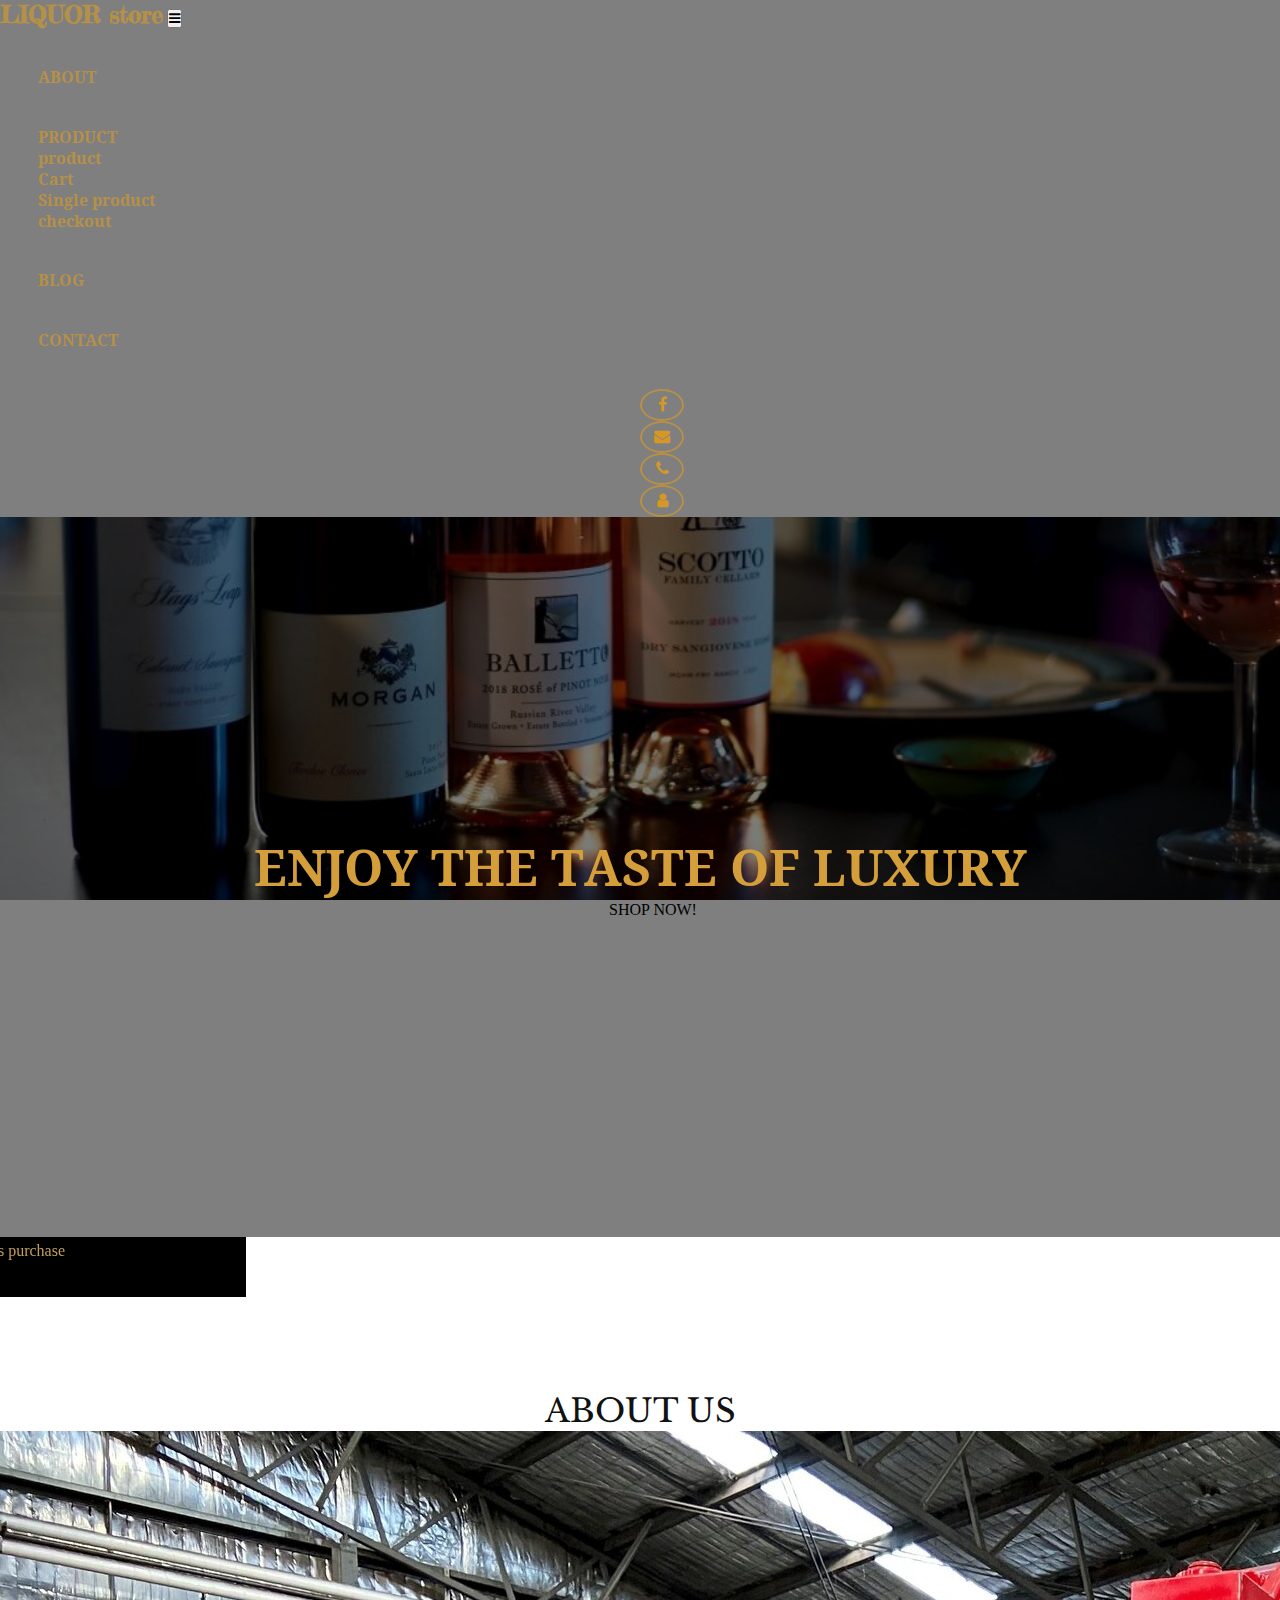
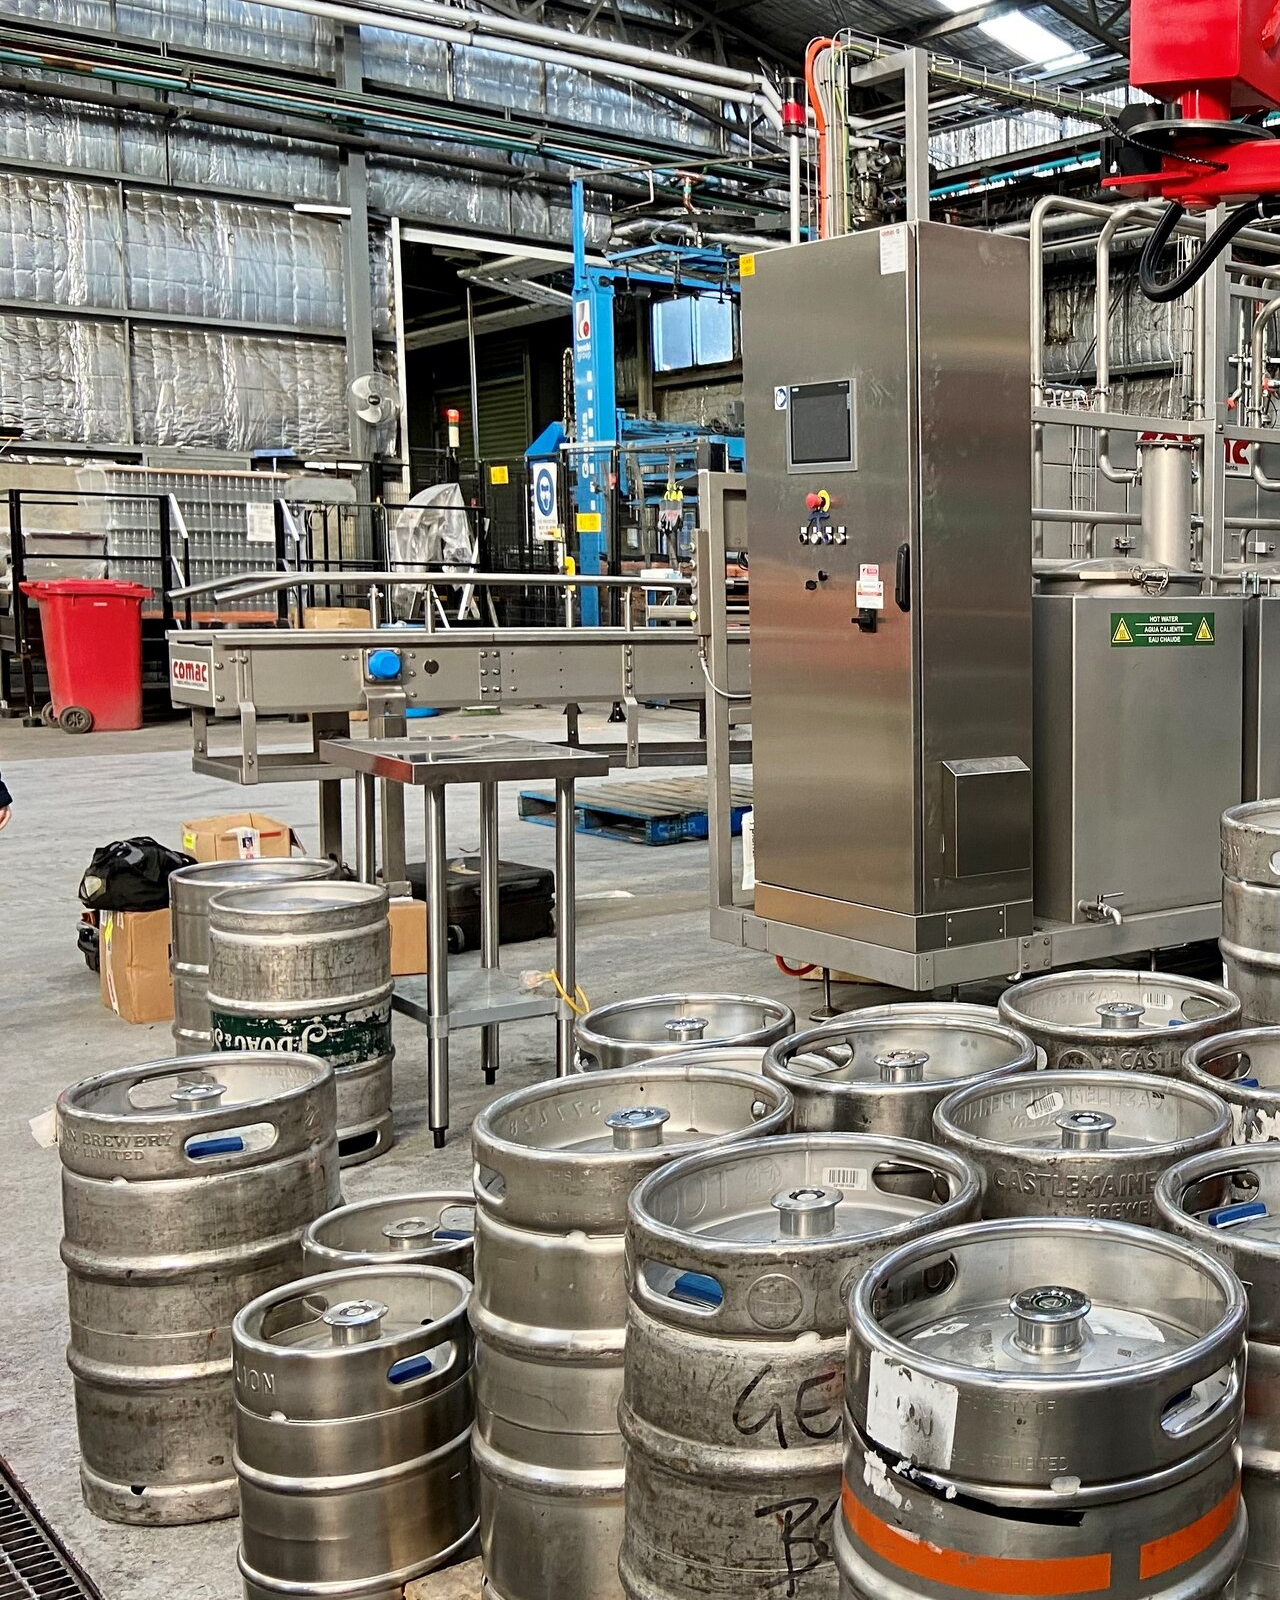
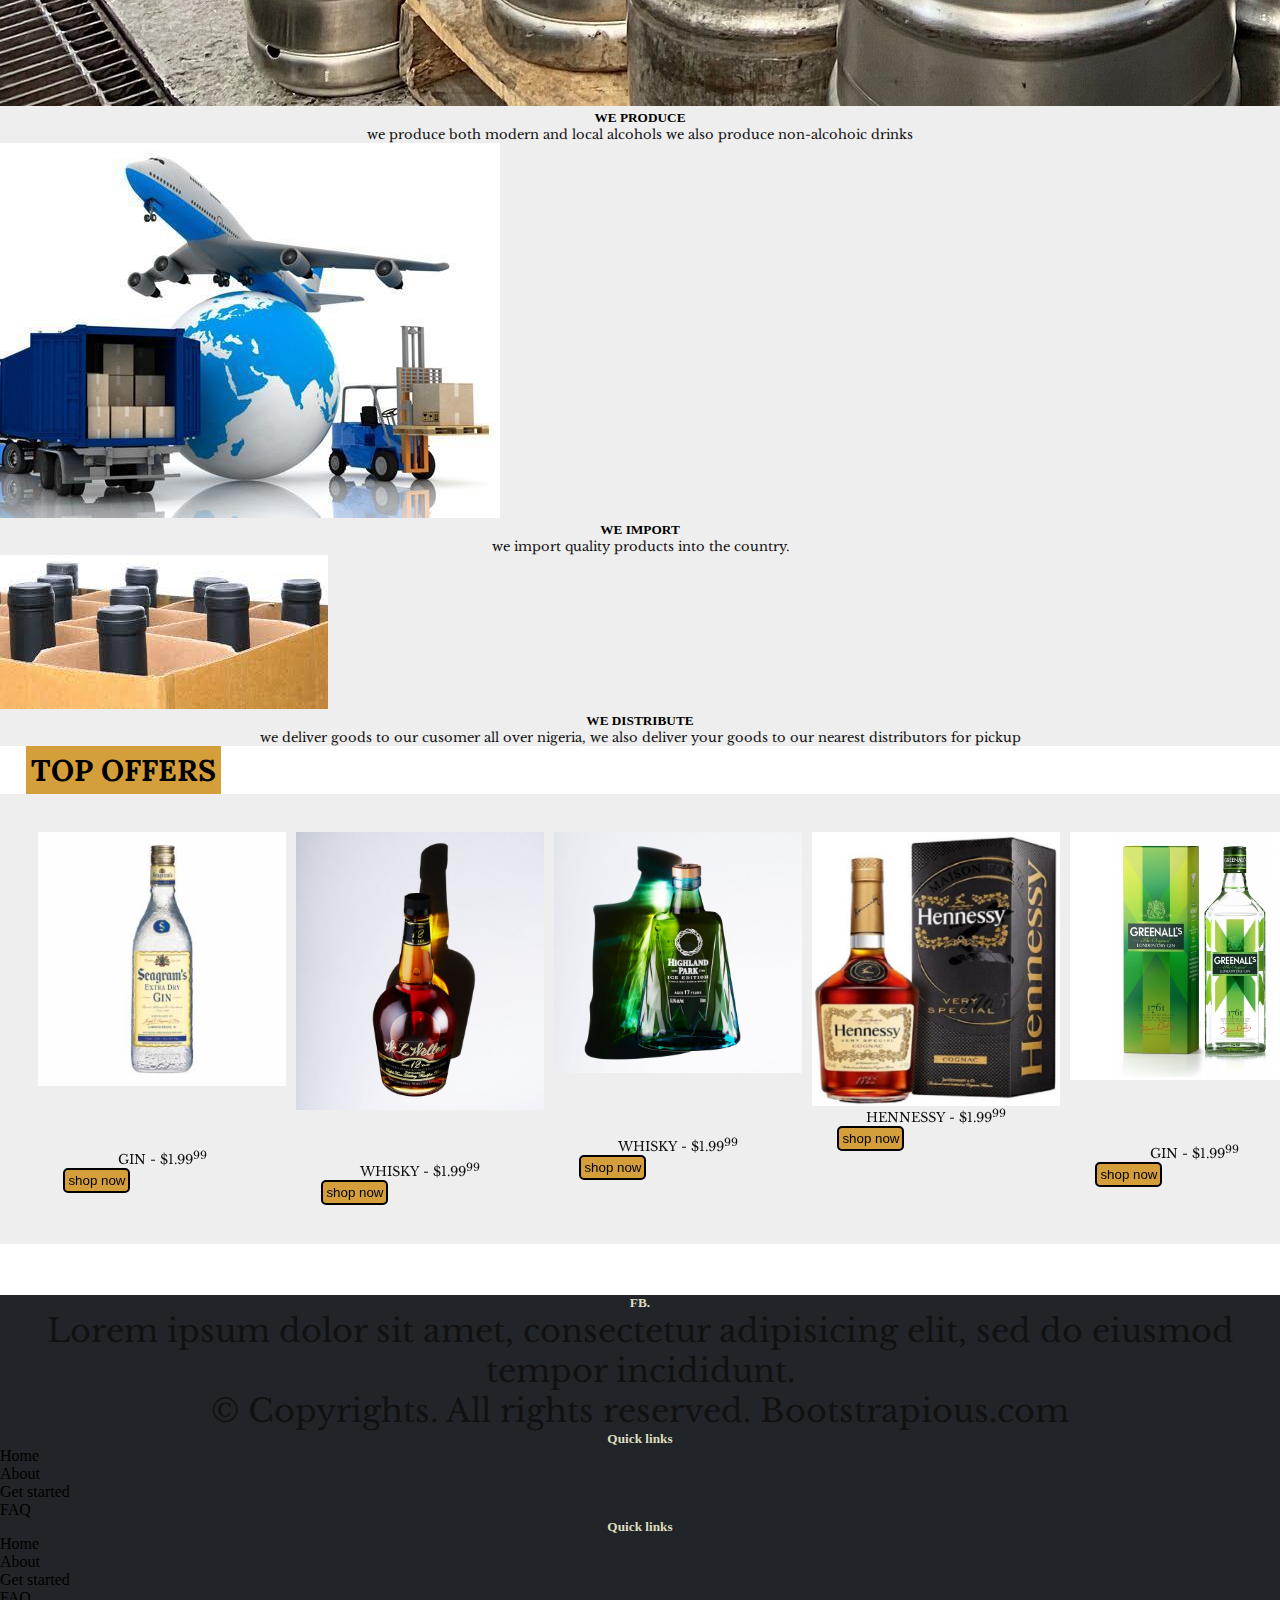
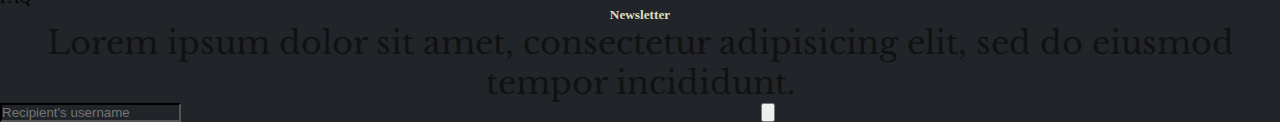
<file: index.html>
<!doctype html>
<html lang="en">
  <head>
    <!-- Required meta tags -->
    <meta charset="utf-8">
    <meta name="viewport" content="width=device-width, initial-scale=1">

    <!-- Bootstrap CSS -->
    <link href="https://cdn.jsdelivr.net/npm/bootstrap@5.1.1/dist/css/bootstrap.min.css" rel="stylesheet" integrity="sha384-F3w7mX95PdgyTmZZMECAngseQB83DfGTowi0iMjiWaeVhAn4FJkqJByhZMI3AhiU" crossorigin="anonymous">
    <link rel="stylesheet" href="static/css/index.css">
    <!-- font awesome -->
    <link rel="stylesheet" href="https://cdnjs.cloudflare.com/ajax/libs/font-awesome/4.7.0/css/font-awesome.min.css">
 
    <!-- NAV FONT -->
    <link rel="preconnect" href="https://fonts.googleapis.com">
    <link rel="preconnect" href="https://fonts.gstatic.com" crossorigin>
    <link href="https://fonts.googleapis.com/css2?family=Koh+Santepheap:wght@300&display=swap" rel="stylesheet">
    <!-- NAVBRAND -->
    <link rel="preconnect" href="https://fonts.googleapis.com">
    <link rel="preconnect" href="https://fonts.gstatic.com" crossorigin>
    <link href="https://fonts.googleapis.com/css2?family=Fredericka+the+Great&display=swap" rel="stylesheet">
    
    <!-- h2 -->
    <link rel="preconnect" href="https://fonts.googleapis.com">
    <link rel="preconnect" href="https://fonts.gstatic.com" crossorigin>
    <link href="https://fonts.googleapis.com/css2?family=Lora:ital,wght@1,500&display=swap" rel="stylesheet">
    <!-- h3-->
    <link rel="preconnect" href="https://fonts.googleapis.com">
    <link rel="preconnect" href="https://fonts.gstatic.com" crossorigin>
    <link href="https://fonts.googleapis.com/css2?family=Love+Ya+Like+A+Sister&display=swap" rel="stylesheet">
    <link rel="stylesheet" href="index.html">
    <!-- p -->
    <link rel="preconnect" href="https://fonts.googleapis.com">
<link rel="preconnect" href="https://fonts.gstatic.com" crossorigin>
<link href="https://fonts.googleapis.com/css2?family=Libre+Baskerville&display=swap" rel="stylesheet">
    <script src="https://cdnjs.cloudflare.com/ajax/libs/jquery/3.6.0/jquery.min.js" integrity="sha512-894YE6QWD5I59HgZOGReFYm4dnWc1Qt5NtvYSaNcOP+u1T9qYdvdihz0PPSiiqn/+/3e7Jo4EaG7TubfWGUrMQ==" crossorigin="anonymous" referrerpolicy="no-referrer"></script>
    <!-- animate.css -->
    <link
    rel="stylesheet"
    href="https://cdnjs.cloudflare.com/ajax/libs/animate.css/4.1.1/animate.min.css"
  />
  <link rel="stylesheet" href="static/css/owl.carousel.min.css">
  <script src="static/js/owl.carousel.min.js"></script>
    <title>STORE</title>
  </head>
<style>
  


  </style>
  <body>
    <!-- navbar -->
    <div class="row">
      <div class="col-lg-12 col-md-12 col-sm-12">
        <nav class="navbar navbar-expand-lg fixed-top" >
          <div class="container-fluid">
            <div class="d-flex justify-content-between d-md-block col-12 col-md-12 col-lg-2">
              <a class="navbar-brand" href="#">LIQUOR store</a>
              <button class="navbar-toggler bg-warning" type="button" data-bs-toggle="collapse" data-bs-target="#navbarTogglerDemo02" aria-controls="navbarSupportedContent" aria-expanded="false" aria-label="Toggle navigation">
                <span class="fa fa-bars"></span>
              </button>
            </div>
            <div class="collapse navbar-collapse" id="navbarTogglerDemo02" >
              <ul class="navbar-nav me-auto mb-2 mb-lg-0 mx-5">
                
                <li class="nav-item ">
                  <a href="#about">ABOUT</a>
                </li>
               
                <li class="nav-item dropdown" >
                  <a class="nav-link dropdown-toggle" href="#" id="navbarDropdownMenuLink" role="button" data-bs-toggle="dropdown" aria-expanded="false">
                  PRODUCT
                  </a>
                    <ul class="dropdown-menu" aria-labelledby="navbarDropdownMenuLink">
                      <li><a class="dropdown-item" href="/home.html" target="_producs">product</a></li>
                      <li><a class="dropdown-item" href="/home.html" target="_cart">Cart</a></li>
                      <li><a class="dropdown-item" href="#">Single product</a></li>
                      <li><a class="dropdown-item" href="#">checkout</a></li>
                    </ul>
                </li>
              
                <li class="nav-item ">
                  <a href="blog.html">BLOG</a>
                </li>
                <li class="nav-item ">
                  <a href="contact.html" >CONTACT</a>
                </li>
         
              </ul>
              <!-- icons -->
              <ul class="nav-icon  mb-2 mb-lg-0 mx-5 d-flex ">
                <li class="icon1 m-2">
                  <a href="" class="text-decoration-none " style="color: #d69824;"><i class="fa fa-facebook" aria-hidden="true"></i></a>
                </li>
                <li class="icon1 m-2">
                  <a href="" class="text-decoration-none " style="color: #d69824;"><i class="fa fa-envelope" aria-hidden="true"></i></a>
                </li>
                <li class="icon1 m-2">
                  <a href="" class="text-decoration-none " style="color: #d69824;"><i class="fa fa-phone" aria-hidden="true"></i></a>
                </li>
                <li class="icon1 m-2">
                  <a href="" class="text-decoration-none " style="color: #d69824;"><i class="fa fa-user" aria-hidden="true"></i></a>
                </li>
              </ul>
            </div>
          </div>
        </nav>
        <!-- NAV END -->
        <!-- heropage -->
        <div class="row" id="hero">
          <div class="col-12">
            <h1 class="animate__animated animate__backInUp">ENJOY THE TASTE OF LUXURY</h1>
            <a href="home.html" class="btn btn-outline-warning animate__animated animate__heartBeat shopnow"   >SHOP NOW!</a>
          </div>
        </div>
      </div>
    </div>
    <!-- navbarend -->
    <!-- hero end -->

    <div class="row">
    <marquee behavior="scroll" direction="right" style="margin-bottom: 5%;">50% discount for christmas purchase</marquee>


    <!-- about -->
    <p style=" padding-top: 3%; padding-top: 2%;" id="about">ABOUT US 
           <div class="d-block d-md-flex py-3 px-3 px-md-5" style="background-color: #eee;">
            
            <div class="col-12 col-md-4 p-3">
                <div class="box2">
                  <div class="card">
                    <img src="static/images/factory.jpg" class="card-img-top" alt="...">
                    <div class="card-body">
                      <h5 class="card-title"  style="color: black !important;">WE PRODUCE</h5>
                      <p class="card-text" style="font-size: small;">
                         we produce both modern and local alcohols
                         we also produce non-alcohoic drinks</p>
                    
                    </div>
                  </div>
                   
                </div>
            </div>
            <div class="col-12  mx-auto col-md-4 p-3 ">
                <div class="box2">
                  <div class="card">
                    <img src="static/images/import.jpg" class="card-img-top" alt="...">
                    <div class="card-body">
                      <h5 class="card-title" style="color: black !important;">WE IMPORT</h5>
                      <p class="card-text" style="font-size: small;"> we import quality products into the country.</p>
                   
                    </div>
                  </div>
                </div>
            </div>
            <div class="col-12  mx-auto col-md-4 p-3">
                <div class="box2">
                  <div class="card">
                    <img src="static/images/distribute.jfif" class="card-img-top" alt="...">
                    <div class="card-body">
                      <h5 class="card-title"  style="color: black !important;"> WE DISTRIBUTE</h5>
                      <p class="card-text" style="font-size: small;"> we deliver goods to our cusomer all over nigeria,
                         we also deliver your goods to our nearest distributors for pickup</p>
                     
                    </div>
                  </div>
                    
                </div>
            </div>
        </div>
            
        </div>
      </div>
    </div>
    
    <!-- top offers -->
    <div class="row my-5" id="top-offers"> 
      <!-- carousel -->
      <div class="row my-5" id="top-offers"> 
       <h2 style="background-color: #d49f3b; padding: 5px; width: fit-content; color: black; margin-left: 2%;" >TOP OFFERS</h2> 
        <!-- carousel -->
        <div class="owl-carousel" pt-5 style="background: #eee;padding: 3%;">
          <div class="item col-8 mx-auto">
              <img src="static/images/gin5.jpg" alt="" class="image-fluid col-12">
              <p style="font-size: small; margin-top: 25%;">GIN - $1.99<sup>99</sup></p>
              <button  id="caro-btn">shop now</button>
          </div>
          <div class="item col-8 mx-auto">
              <img src="static/images/WHISKY.jpg" alt="" class="image-fluid col-12">
              <p style="font-size: small; margin-top: 20%;">WHISKY - $1.99<sup>99</sup></p>
              <button  id="caro-btn">shop now</button>
          </div>
          <div class="item col-8 mx-auto">
              <img src="static/images/WHIS1.jpg" alt="" class="image-fluid col-12">
              <p style="font-size: small; margin-top: 25%;">WHISKY - $1.99<sup>99</sup></p>
              <button  id="caro-btn">shop now</button>
          </div>
          <div class="item col-8 mx-auto">
              <img src="static/images/hennessy.jpg" alt="" class="image-fluid col-12">
              <p style="font-size: small;">HENNESSY - $1.99<sup>99</sup></p>
              <button  id="caro-btn">shop now</button>
          </div>
          <div class="item col-8 mx-auto">
              <img src="static/images/gin3.jpg" alt="" class="image-fluid col-12">
              <p style="font-size: small; margin-top: 25%;">GIN - $1.99<sup>99</sup></p>
              <button  id="caro-btn">shop now</button>
          </div>
        </div>
      </div>  
      <!-- carousel end-->
    <!-- FOOTER -->
    <footer class="w-100 py-4 flex-shrink-0">
        <div class="container py-4">
            <div class="row gy-4 gx-5">
                <div class="col-lg-4 col-md-6">
                    <h5 class="h1 text-white">FB.</h5>
                    <p class="small text-muted">Lorem ipsum dolor sit amet, consectetur adipisicing elit, sed do eiusmod tempor incididunt.</p>
                    <p class="small text-muted mb-0">&copy; Copyrights. All rights reserved. <a class="text-primary" href="#">Bootstrapious.com</a></p>
                </div>
                <div class="col-lg-2 col-md-6">
                    <h5 class="text-white mb-3">Quick links</h5>
                    <ul class="list-unstyled text-muted">
                        <li><a href="#">Home</a></li>
                        <li><a href="#">About</a></li>
                        <li><a href="#">Get started</a></li>
                        <li><a href="#">FAQ</a></li>
                    </ul>
                </div>
                <div class="col-lg-2 col-md-6">
                    <h5 class="text-white mb-3">Quick links</h5>
                    <ul class="list-unstyled text-muted">
                        <li><a href="#">Home</a></li>
                        <li><a href="#">About</a></li>
                        <li><a href="#">Get started</a></li>
                        <li><a href="#">FAQ</a></li>
                    </ul>
                </div>
                <div class="col-lg-4 col-md-6">
                    <h5 class="text-white mb-3">Newsletter</h5>
                    <p class="small text-muted">Lorem ipsum dolor sit amet, consectetur adipisicing elit, sed do eiusmod tempor incididunt.</p>
                    <form action="#">
                        <div class="input-group mb-3">
                            <input class="form-control" type="text" placeholder="Recipient's username" aria-label="Recipient's username" aria-describedby="button-addon2">
                            <button class="btn btn-primary" id="button-addon2" type="button"><i class="fas fa-paper-plane"></i></button>
                        </div>
                    </form>
                </div>
            </div>
        </div>
    </footer>

   
   
   
    
    

    
  

    <script>
        $(document).ready(function(){
            $(".owl-carousel").owlCarousel({
                loop: true,
                margin: 10,
                autoplay: true,
                responsive:{
                    0:{
                        items:1
                    },
                    600:{
                        items:3
                    },
                    1000:{
                        items: 5
                    }
                }
            })

            var view = document.querySelectorAll('.fa-eye')
            $(view).click(function(e){
                $('.product_info').css('display','block')
                var pic = e.target.parentNode.parentNode.parentNode.parentNode.parentNode.children[0].children[0].children[0].src
                var view_image = document.querySelector('#view-image')
                view_image.src = pic
            })
            $('.back').click(function(){
                $('.product_info').css('display','none')
            })
            var number = document.querySelector('.number')
            var num = 1
            $('.plus').click(function(){
                number.textContent = ++num
            })
            $('.minus').click(function(){
                number.textContent = --num
            })

            $(".toggle_cart").click(function(){
                $(".cart_container").fadeIn()
            })
            $(".fa-arrow-circle-o-left").click(function(){
                $(".cart_container").fadeOut()
            })
            var ttl = 0
            $(".add_to_cart").click(function(e){
                var parent = e.target.parentNode.parentNode.parentNode.parentNode.parentNode.parentNode
                var clone = parent.cloneNode(true)
                var cart = document.querySelector(".cart")
                cart.appendChild(clone)
                var count = document.querySelector("#count")
                count.textContent = cart.children.length

                var total = document.querySelector("#total")
                var price = parseInt(clone.children[0].children[1].children[2].children[0].textContent)
                ttl = price + ttl
                total.textContent = ttl
            })

        })
    </script>
    <script src="https://cdn.jsdelivr.net/npm/bootstrap@5.1.1/dist/js/bootstrap.bundle.min.js" integrity="sha384-/bQdsTh/da6pkI1MST/rWKFNjaCP5gBSY4sEBT38Q/9RBh9AH40zEOg7Hlq2THRZ" crossorigin="anonymous"></script>
  </body>
</html>
</file>
<file: static/css/index.css>
/* general styling */
*{
  margin: 0;
  padding: 0;
  list-style: none;
  user-select: none
  

}

 body{
  overflow-x: hidden;
  
}


/* nav styling */

.navbar{
  background-color: rgba(0, 0, 0, .5);
}
.navbar-brand {
  font-family: 'Fredericka the Great', cursive;
  color: #b59049;
  font-size: x-large;
  font-weight: bolder;
  list-style: none;

}
.nav-item{
  font-family: 'Koh Santepheap', cursive;
  font-size: medium;
  font-weight: bolder;
  list-style: none;
  /* color: #b59049; */
  margin: 3%;
  margin-right: 10%;
}
 .nav-item a{
  color: #b59049 !important; 
  list-style: none;
  text-decoration: none;
} .nav-item a:hover {
  border-bottom: 1px solid white;
  list-style: none;
  color: #b59049 !important; 
  transition: 2s ease;
}

.nav-link{
  /* color: white; */
  list-style: none;
}
.nav-item .nav-link{
margin-top: -9px;
}
.nav-item:hover{
  color: white;
    /* margin-top: 3px; */
    /* font-size: large; */
    font-weight: bolder;
    list-style: none;
    text-decoration: none;
    /* text-underline-position: below; */
    /* text-decoration: 3px #b59049  underline; */
    
  }
  
  

/* dropdown styling */
.dropdown-item{
  color: black;
    list-style: none;
    

}
.dropdown-item:hover{
  color: black;
  font-weight: bolder;
  
  background-color: #dddddd;
  border-right: 20px solid #b59049;
}
.icon1{
  border: 2px solid #b59049;
  color: #b59049;
  border-radius: 70%;
  padding: 5px;
  width: 30px;
  text-align: center;
  margin-left: 50%;
}
#caro-btn{
  background-color: transparent;
  border-radius: 5px;
  border: transparent;
  padding: 3px;
  border: 2px solid black;
  margin-left: 25px;
  background-color:#d49f3b ;
}
#caro-btn:hover{
  background-color:#d49f3b ;
}

/* nav styling end */
/* heropage styling */
#hero{
  height: 80vh;
 width: auto;
  background-image: url(../images/wine5.jpg);
  background-size: cover;
 background-position: center;
 background-attachment: fixed;
 background-blend-mode: darken;
 background-color: rgba(0, 0, 0, .5);
 display: flex;
 align-items: center;
 justify-content: center; 
} 
p{
  color: #b59049;
  text-align: center;
  font-size: xx-large;
  font-family: 'Libre Baskerville', serif;
}

h1{
  color: #d49f3b;
  text-align: center;
  font-size: 50px;
  font-family: 'Koh Santepheap', cursive;
}
h2{
  color: white;
  text-align: center;
  font-size: 30px;
  font-family: 'Lora', serif;
}
h4{
  /* background-color: rgb(224, 11, 11); */
  height: fit-content;
  border-radius: 5px;
  text-align: center;
  width: fit-content;
  padding: 5px;
  margin-left: 40%;
  color: rgba(10, 10, 10);
  
}
h5{
  color: rgb(221, 221, 188)!important;
  text-align: center !important;
}
.btn{
  align-items: center;
  margin-left: 45%;
}
.shopnow{
  margin-left: 46%
}
@media screen and (max-width:658px) {
  .shopnow{
    margin-left: 42%
  }
}
marquee{
  height: 50px;
  background-color: black;
  width: auto;
  padding: 5px;
  color: #c49e58;
}
#about{
  /* padding: 5%; */
  height: fit-content !important;
}
.owl-carousel.p{
  font-family: 'Courier New', Courier, monospace !important;
  font-size: 20px!important;

}



p{
  color: rgb(17, 17, 17)!important;
}


/* footer styling */
 
  footer{
    margin-top: 4%;
  }
  .text-small {
    font-size: 0.9rem;
  }
  
  a {
    color: inherit;
    text-decoration: none;
    transition: all 0.3s;
  }
  
  a:hover, a:focus {
    text-decoration: none;
  }
  
  .form-control {
    background: #212529;
    border-color: #545454;
  }
  
  .form-control:focus {
    background: #212529;
  }
  
  footer {
    background: #212529;
  }
</file>
